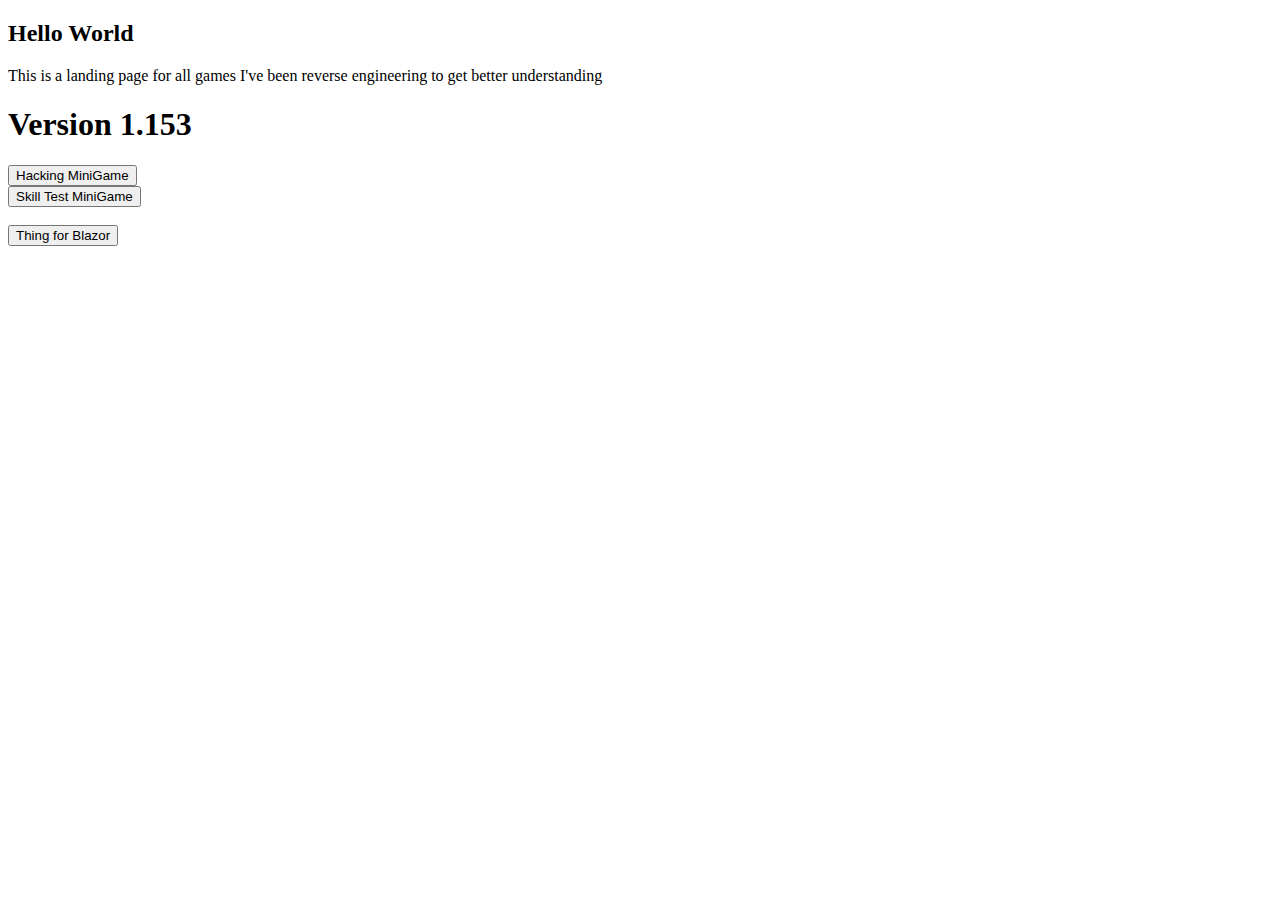
<file: index.html>
<!DOCTYPE html>
<html>
<head>
<script src="https://ajax.googleapis.com/ajax/libs/jquery/3.2.1/jquery.min.js"  type="text/javascript"></script>
<link href="https://fonts.googleapis.com/css?family=Source+Code+Pro:700" rel="stylesheet">
</head>
<body>
	<h2>Hello World</h2>
	<p>This is a landing page for all games I've been reverse engineering to get better understanding</p>
	<h1>Version 1.153</h1>

	<!-- <p>If you are not redirected in five seconds, <a href="HackingMiniGame/index.html">click here</a>.</p> -->

	<button onclick="HackMiniGame()">Hacking MiniGame</button>
	<div></div>
	<button onclick="SkillMiniGame()">Skill Test MiniGame</button>
	<br />
	<br />
	<button onclick="BlazorApp()">Thing for Blazor</button>

<script>
function HackMiniGame() {
  location.replace("HackingMiniGame/index.html")
}
function SkillMiniGame() {
  location.replace("SkillTestMiniGame/index.html")
}

function BlazorApp() {
  location.replace("PineappleTrading/index.html")
}
</script>
</body>
</html>
</file>
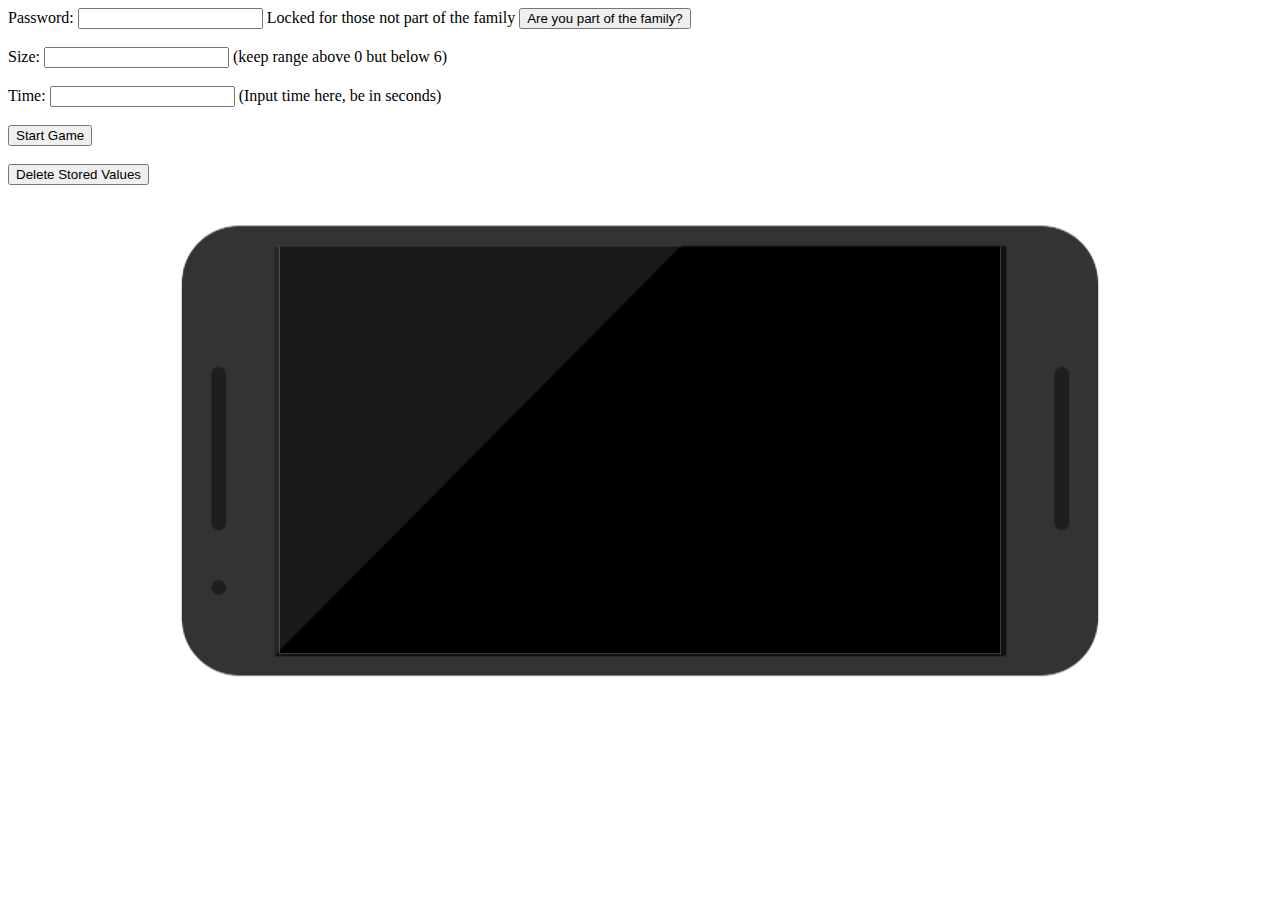
<file: HackingMiniGame/index.html>
<!DOCTYPE html>
<html>
<head>
<script src="https://ajax.googleapis.com/ajax/libs/jquery/3.2.1/jquery.min.js"  type="text/javascript"></script>
<link href="https://fonts.googleapis.com/css?family=Source+Code+Pro:700" rel="stylesheet">
<script type="text/javascript">
    function setCookie(cname, cvalue, exdays) {
        const d = new Date();
        d.setTime(d.getTime() + (exdays * 24 * 60 * 60 * 1000));
        let expires = "expires=" + d.toUTCString();
        document.cookie = cname + "=" + cvalue + ";" + expires + ";path=/";
    }

    function getCookie(cname) {
        let name = cname + "=";
        let decodedCookie = decodeURIComponent(document.cookie);
        let ca = decodedCookie.split(';');
        for (let i = 0; i < ca.length; i++) {
            let c = ca[i];
            while (c.charAt(0) == ' ') {
                c = c.substring(1);
            }
            if (c.indexOf(name) == 0) {
                return c.substring(name.length, c.length);
            }
        }
        return "";
    }

    function checkCookie() {
        let user = getCookie("password");
        if (user != "") {
            alert("Welcome back family member");
        } else {
            console.log("no cookies accessible")
            //user = prompt("Please enter your name:", "");
            //if (user != "" && user != null) {
            //    setCookie("password", user, 30);
            //}
        }
    }

	var hex = ['0','1','2','3','4','5','6','7','8','9','A','B','C','D','E','F'];
	var solutions = ['', ''];
	var solutionPos = [[0,0],[0,0]];
	var userSolPos = [[0,1],[0,15]];
	var gameStarted = false;
	var solved = [false, false];
	var endTime = 0;
	var now = 0;
	var thread;
	var penalty = 5000;
	var mistakes = 0;
	var lastBeep = 0;
	var gameTable = [[],[],[],[],[],[],[],[],[]];
	var lastReseed = [[],[],[],[],[],[],[],[],[]];
	var difficulty = 3;
	var locked = false;

	function resetGameState() {
		solutions = ['', ''];
		solutionPos = [[0,0],[0,0]];
		userSolPos = [[0,1],[0,15]];
		solved = [false, false];
		gameStarted = false;
		mistakes = 0;
		$('.sol2').removeClass('sol2');
	}

	function getRandomInt(min, max) {
		return Math.floor(Math.random() * (max - min + 1)) + min;
	}

	function writeSolution() {
			for(var i = 0; i < solutions[0].length; i++) {
				// console.log($('#'+solutionPos[0][0].toString()+(solutionPos[0][1]+i).toString()).text(solutions[0].charAt(i)))
				$('#'+solutionPos[0][0].toString()+(solutionPos[0][1]+i).toString()).text(solutions[0].charAt(i));
				$('#'+solutionPos[1][0].toString()+(solutionPos[1][1]+i).toString()).text(solutions[1].charAt(i));
			}
	}

	function fadeBigMsg(b) {
		if (b) {
			$( '#screen' ).fadeIn();
		} else {
			$( '#screen' ).fadeOut();
		}
	}

	function setBigMsg(txt) {
		$( '#screentext' ).html(txt);
	}

	function wrongSolution() {
		mistakes++;
		endTime = endTime - mistakes * penalty;
	}

	function tryFinish() {
		if (solved[0] && solved[1]) {
			clearInterval(thread);
			$( '#infobox' ).fadeOut().text('Success').fadeIn();
			setBigMsg('Success');
			setTimeout(function(){
				fadeBigMsg(true);
				playSound('audiofinish',1);
				// setTimeout(function(){$.post('http://mhacking/callback', JSON.stringify({'success': true, 'remainingtime': endTime-now}));}, 2000);
			}, 2000);
			resetGameState();
		}
	}

	function failedTask() {
		clearInterval(thread);
			$( '#infobox' ).fadeOut().text('Failure').fadeIn();
			setBigMsg('Failure');
			setTimeout(function(){
				fadeBigMsg(true);
				playSound('audiofail',1);
				// $.post('http://mhacking/callback', JSON.stringify({'success': false, 'remainingtime': 0}));
			}, 2000);
			resetGameState();
	}

	function writeUserSolution() {
		$( '.sol' ).removeClass( 'sol' );
		for(var i = 0; i < solutions[0].length; i++) {
				console.log($('#'+userSolPos[0][0].toString()+(userSolPos[0][1]+i).toString()).text(solutions[0].charAt(i)));
				$('#'+userSolPos[0][0].toString()+(userSolPos[0][1]+i).toString()).text(solutions[0].charAt(i));
				$('#'+userSolPos[0][0].toString()+(userSolPos[0][1]+i).toString()).addClass( 'sol' );
				$('#'+userSolPos[1][0].toString()+(userSolPos[1][1]+i).toString()).text(solutions[1].charAt(i));
				$('#'+userSolPos[1][0].toString()+(userSolPos[1][1]+i).toString()).addClass( 'sol' );
			}
	}

	function writeTime() {
		if (!solved[0] || !solved[1]) {
			$( '#infobox' ).text(((endTime - (new Date()).getTime())/1000.0).toFixed(2).toString()+"s");
		}
	}

	function seedTable() {
		for (var j = 0; j < 18; j++) {
			$( "#0" + (j+1).toString() ).html('&nbsp;');
		}
		now = (new Date()).getTime();
		if (now >= endTime) {
			failedTask();
		} else {
			writeTime();
		}
		for (var i = 0; i < 9; i++) {
			for (var j = 0; j < 18; j++) {

				if(lastBeep < now - 600) {
					playSound('audiobeep',0.08);
					lastBeep = now;
				}
				if (lastReseed[i][j] < now - 200) {
					gameTable[i][j] = hex[getRandomInt(0,15)];
					// gameTable[i][j] = hex[3];
					lastReseed[i][j] = now;
				}
				$( "#" + (i+1).toString() + (j+1).toString() ).text(gameTable[i][j]);
			}
		}
		writeSolution();
		writeUserSolution();
	}

	function playSound(snd, vol) {
		document.getElementById(snd).load();
		document.getElementById(snd).volume = vol;
		document.getElementById(snd).play();
	}

	function generateSolutions(s) {
		solutionPos[0] = [getRandomInt(1,9),getRandomInt(1,18-s)];
		var goodsolution = false;
		while(!goodsolution) {
			solutionPos[1] = [getRandomInt(1,9),getRandomInt(1,18-s)];
			console.log(solutionPos[0][1]);
			// console.log(solutionPos[1]);
			if(solutionPos[0][0] == solutionPos[1][0]) {
				if( solutionPos[0][1]+s < solutionPos[1][1]) {
					goodsolution = true;
				} else if (solutionPos[0][1] > solutionPos[1][1] + s) {
					goodsolution = true;
				}
			} else {
				goodsolution = true;
			}
		}
		for(var i = 0; i < s; i++) {
			solutions[0] = solutions[0] + hex[getRandomInt(0,15)];
			solutions[1] = solutions[1] + hex[getRandomInt(0,15)];
		}
		userSolPos = [[0,1],[0,19-s]];
	}

	function startGame(solutionsize,timeout) {
		for (var i = 0; i < 9; i++) {
			for (var j = 0; j < 18; j++) {
				lastReseed[i][j] = 0;
			}
		}
		generateSolutions(solutionsize);
		gameStarted = true;
		endTime = (new Date()).getTime()+timeout*1000;
		thread = setInterval(function(){
			seedTable();
		},5);
	}

    function myTestFunc(size, time){
        setBigMsg('<span class="flash">Starting Hack...</span><br /><span class="small">Find the constant code blocks</span>');
        playSound('audiostart',1);
        $('.flash').fadeOut().fadeIn().fadeOut().fadeIn().fadeOut().fadeIn();
        setTimeout(function(){fadeBigMsg(false); startGame(size,time);}, 3000);
    }

	function GameSettings() {
		console.log(locked);
        localStorage.setItem("size", $('#size').val());
        localStorage.setItem("time", $('#time').val());
        location.reload();
    }
    
    function DeleteValues(){
        localStorage.removeItem("size");
        localStorage.removeItem("time");
        location.reload();
    }

	function checkPass() {
        setCookie("password", $('#password').val(), 30);			
    }

	$(document).ready(function () {
		console.log("Version 1.13");
		let x = getCookie("password")
        if (x == "Syndicate") {
            console.log("ready!");
            var size = 5;
            $('#size').val(size);
            var time = 24;
            $('#time').val(time);

            if (localStorage.getItem("size") != 0 && localStorage.hasOwnProperty("size")) {
                size = localStorage.getItem("size");
                $('#size').val(size = localStorage.getItem("size"));
            }


            if (localStorage.getItem("time") != 0 && localStorage.hasOwnProperty("time")) {
                $('#time').val(localStorage.getItem("time"));
                time = localStorage.getItem("time");
            }


            myTestFunc(size, time);
        }
        
    });

	$(function(){
		$( '#game' ).append( '<table id="gametable"></table>' );
		$( '#gametable' ).append( '<tr id="row0"></tr>' );
		for (var j = 0; j < 18; j++) {
			$( '#row0' ).append( '<th id="0'+ (j+1).toString() +'">&nbsp;</th>' );
		}
		for (var i = 0; i < 9; i++) {
			$( '#gametable' ).append( '<tr id="row'+(i+1).toString()+'"></tr>' );
			for (var j = 0; j < 18; j++) {
				$( '#row'+(i+1).toString() ).append( '<td id="'+(i+1).toString() + (j+1).toString()+'">&nbsp;</td>' );
			}
		}

		document.onkeydown = function(event) {

			if (gameStarted) {
				event = event || window.event;
				var charCode = event.keyCode || event.which;
				if (charCode == 87 && !solved[0]) { // w
					if ( userSolPos[0][0] > 0 ) {
						userSolPos[0][0]--;
					}
				}
				else if (charCode == 65 && !solved[0]) { //a
					if ( userSolPos[0][1] > 1 ) {
						userSolPos[0][1]--;
					}
				}
				else if (charCode == 83 && !solved[0]) { //s
					if ( userSolPos[0][0] < 9 ) {
						userSolPos[0][0]++;
					}
				}
				else if (charCode == 68 && !solved[0]) { //d
					if ( userSolPos[0][1] < 19-solutions[0].length ) {
						userSolPos[0][1]++;
					}
				}
				if (charCode == 38 && !solved[1]) { // up
					if ( userSolPos[1][0] > 0 ) {
						userSolPos[1][0]--;
					}
				}
				else if (charCode == 37 && !solved[1]) { //left
					if ( userSolPos[1][1] > 1 ) {
						userSolPos[1][1]--;
					}
				}
				else if (charCode == 40 && !solved[1]) { //down
					if ( userSolPos[1][0] < 9 ) {
						userSolPos[1][0]++;
					}
				}
				else if (charCode == 39 && !solved[1]) { //right
					if ( userSolPos[1][1] < 19-solutions[0].length ) {
						userSolPos[1][1]++;
					}
				}
				if (charCode == 32 && !solved[0]) { // space
					if (userSolPos[0][0] == solutionPos[0][0] && userSolPos[0][1] == solutionPos[0][1]) {
						solved[0] = true;
						for(var i = 0; i < solutions[0].length; i++) {
							$('#'+userSolPos[0][0].toString()+(userSolPos[0][1]+i).toString()).addClass( 'sol2' );
						}
						$( '.sol2' ).fadeOut().fadeIn();
						playSound('audiocorrect',1);
						tryFinish();
					} else {
						playSound('audiowrong',1);
						wrongSolution();
					}
				}
				if (charCode == 13 && !solved[1]) { // enter
					if (userSolPos[1][0] == solutionPos[1][0] && userSolPos[1][1] == solutionPos[1][1]) {
						solved[1] = true;
						for(var i = 0; i < solutions[1].length; i++) {
							$('#'+userSolPos[1][0].toString()+(userSolPos[1][1]+i).toString()).addClass( 'sol2' );
						}
						$( '.sol2' ).fadeOut().fadeIn();
						playSound('audiocorrect',1);
						tryFinish();
					} else {
						playSound('audiowrong',1);
						wrongSolution();
					}
				}
			}
		}

		// window.addEventListener('message', function(event) {

		// 	var item = event.data;

		// 	if ('start' in item) {
		// 		if('s' in item && 'd' in item) {
		// 			setBigMsg('<span class="flash">Starting Hack...</span><br /><span class="small">Find the constant code blocks</span>');
		// 			playSound('audiostart',1);
		// 			$('.flash').fadeOut().fadeIn().fadeOut().fadeIn().fadeOut().fadeIn();
		// 			setTimeout(function(){fadeBigMsg(false); startGame(item.s,item.d);}, 3000);
		// 		}
		// 	}
			
		// 	if ('displayMsg' in item) {
		// 		setBigMsg('<span class="flash">'+item.displayMsg+'</span>');
		// 	}
			
		// 	if ('fail' in item) {
		// 		if (item.fail) {
		// 			endTime = now;
		// 		}
		// 	}

		// 	if('show' in item) {
		// 		if (item.show) {
		// 			$('#phone').fadeIn();
		// 			$('#bgfill').fadeIn();
		// 			$('#phonewrapper').fadeIn();
		// 		} else {
		// 			$('#phone').fadeOut();
		// 			$('#bgfill').fadeOut();
		// 			$('#phonewrapper').fadeOut();
		// 		}
		// 	}

		// });


		
	});
</script>
<style type="text/css">
    div.container4 {
    height: 10em;
    position: relative }

    div.container4 p {
    margin: 0;
    /* background: yellow; */
    position: absolute;
    top: 50%;
    left: 50%;
    margin-right: -50%;
    font-size: large;
    transform: translate(-50%, -50%) }

	#game {
		font-family: 'Source Code Pro', monospace;
		background-color: #000000;
		color: #20c20e;
		display: inline-block;
		font-size: 28px;
		position: relative;
		padding: 0px;
		margin: 0px;
	}
	#gametable {
		z-index: 5;
	}
	#infobox {
		z-index: 10;
		position: absolute;
		top: 0;
		left: 50%;
		transform: translateX(-50%);
		background: none;
		text-shadow: -1px -1px black, 1px -1px black, -1px  1px black, 1px  1px black;
	}
	#screen {
		position: absolute;
		width: 100%;
		height: 100%;
		background: black;
		z-index: 500;
	}
	#screentext {
		position: relative;
		top: 50%;
		left: 50%;
		float: left;
		transform: translate(-50%, -50%);
	}
	audio {
		display: none;
	}
	table {
	  border: 1px solid #d0f0d0;
	  background-color: #000000;
	  text-align: center;
	  margin: 0px;
	  border-collapse: collapse;
	}
	table td, table th {
	  padding: 2px 11px;
	  margin: 0px;
	}
	table td {
		border: 1px solid #d0f0d0;
	}

	.sol {
		background-color: #d0f0d0;
		color: #178f0a;
	}

	.sol2 {
		background-color: #d0f0d0;
		color: #111111;
	}
	#phonewrapper {
		position: absolute;
		left: 50%;
		top: 50%;
		transform: translate(-50%,-50%);
		/* display: none; */
	}
	#phone {
		position: absolute;
		left: 50%;
		top: 50%;
		transform: translate(-50%,-50%);
		z-index: 505;
		padding: 0;
		margin: 0;
		/* display: none; */
	}
	#bgfill {
		position: absolute;
		left: 50%;
		top: 50%;
		transform: translate(-50%,-50%);
		width: 750px;
		height: 420px;
		background: #111111;
		/* display: none; */
	}
	.small {
		font-size: 15px;
	}
</style>
</head>
<body onload="checkCookie()">
	<form id="form">
		<label>Password: <input id="password" type="text" value=""> Locked for those not part of the family</label>
		<button onclick="checkPass()">Are you part of the family?</button>
		<br />
		<br />
		<label>Size: <input id="size" type="text" value="">  (keep range above 0 but below 6)</label>
		<br><br>
		<label>Time: <input id="time" type="text" value=""> (Input time here, be in seconds)</label>
		<br><br>
		<button onclick="GameSettings()">Start Game</button>
		<br><br>
		<button onclick="DeleteValues()">Delete Stored Values</button>
	</form>
	<audio id="audiocorrect" src="snd/correct.ogg"></audio>
	<audio id="audiowrong" src="snd/wrong.ogg"></audio>
	<audio id="audiobeep" src="snd/beep.ogg"></audio>
	<audio id="audiostart" src="snd/start.ogg"></audio>
	<audio id="audiofail" src="snd/fail.ogg"></audio>
	<audio id="audiofinish" src="snd/finish.ogg"></audio>
	<img id="phone" src="phone.png" />
	<div id="bgfill"></div>
	<div class=container4>
		<p>
			Key Values: WASD and Arrow Keys <br>
			When Left ICON is on Target, Hit Space Bar <br>
			When Right ICON is on Target, Hit Enter Key
		</p>
	</div>
	<div id="phonewrapper">
		<div id="game">
			<div id="infobox"></div>
			<div id="screen"><div id="screentext"></div></div>
		</div>
	</div>
</body>
</html>
</file>
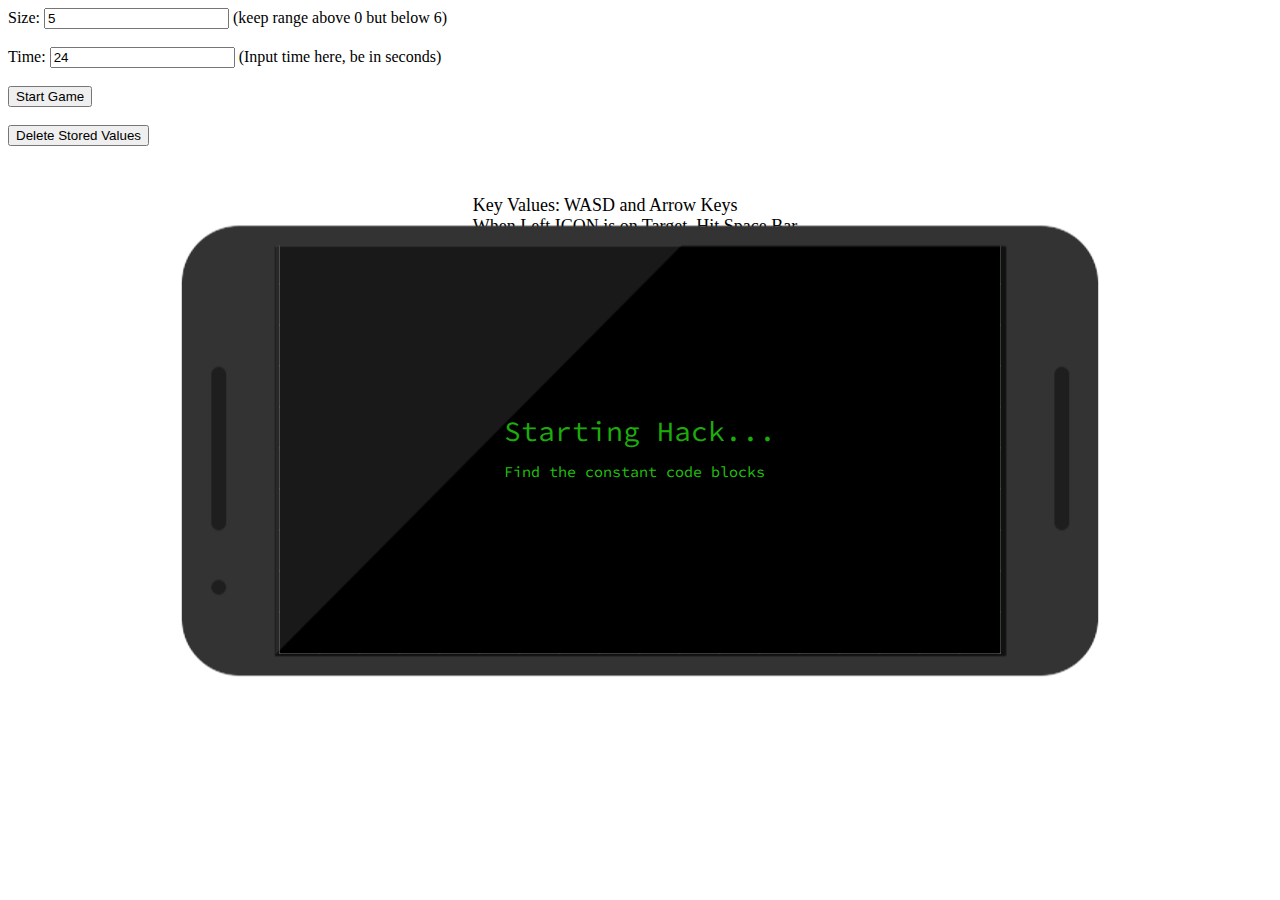
<file: HackingMiniGame/HackMiniGame.html>
<!DOCTYPE html>
<html>
<head>
<script src="https://ajax.googleapis.com/ajax/libs/jquery/3.2.1/jquery.min.js"  type="text/javascript"></script>
<link href="https://fonts.googleapis.com/css?family=Source+Code+Pro:700" rel="stylesheet">
<script type="text/javascript">

	var hex = ['0','1','2','3','4','5','6','7','8','9','A','B','C','D','E','F'];
	var solutions = ['', ''];
	var solutionPos = [[0,0],[0,0]];
	var userSolPos = [[0,1],[0,15]];
	var gameStarted = false;
	var solved = [false, false];
	var endTime = 0;
	var now = 0;
	var thread;
	var penalty = 5000;
	var mistakes = 0;
	var lastBeep = 0;
	var gameTable = [[],[],[],[],[],[],[],[],[]];
	var lastReseed = [[],[],[],[],[],[],[],[],[]];
	var difficulty = 3;

	function resetGameState() {
		solutions = ['', ''];
		solutionPos = [[0,0],[0,0]];
		userSolPos = [[0,1],[0,15]];
		solved = [false, false];
		gameStarted = false;
		mistakes = 0;
		$('.sol2').removeClass('sol2');
	}

	function getRandomInt(min, max) {
		return Math.floor(Math.random() * (max - min + 1)) + min;
	}

	function writeSolution() {
			for(var i = 0; i < solutions[0].length; i++) {
				// console.log($('#'+solutionPos[0][0].toString()+(solutionPos[0][1]+i).toString()).text(solutions[0].charAt(i)))
				$('#'+solutionPos[0][0].toString()+(solutionPos[0][1]+i).toString()).text(solutions[0].charAt(i));
				$('#'+solutionPos[1][0].toString()+(solutionPos[1][1]+i).toString()).text(solutions[1].charAt(i));
			}
	}

	function fadeBigMsg(b) {
		if (b) {
			$( '#screen' ).fadeIn();
		} else {
			$( '#screen' ).fadeOut();
		}
	}

	function setBigMsg(txt) {
		$( '#screentext' ).html(txt);
	}

	function wrongSolution() {
		mistakes++;
		endTime = endTime - mistakes * penalty;
	}

	function tryFinish() {
		if (solved[0] && solved[1]) {
			clearInterval(thread);
			$( '#infobox' ).fadeOut().text('Success').fadeIn();
			setBigMsg('Success');
			setTimeout(function(){
				fadeBigMsg(true);
				playSound('audiofinish',1);
				// setTimeout(function(){$.post('http://mhacking/callback', JSON.stringify({'success': true, 'remainingtime': endTime-now}));}, 2000);
			}, 2000);
			resetGameState();
		}
	}

	function failedTask() {
		clearInterval(thread);
			$( '#infobox' ).fadeOut().text('Failure').fadeIn();
			setBigMsg('Failure');
			setTimeout(function(){
				fadeBigMsg(true);
				playSound('audiofail',1);
				// $.post('http://mhacking/callback', JSON.stringify({'success': false, 'remainingtime': 0}));
			}, 2000);
			resetGameState();
	}

	function writeUserSolution() {
		$( '.sol' ).removeClass( 'sol' );
		for(var i = 0; i < solutions[0].length; i++) {
				console.log($('#'+userSolPos[0][0].toString()+(userSolPos[0][1]+i).toString()).text(solutions[0].charAt(i)));
				$('#'+userSolPos[0][0].toString()+(userSolPos[0][1]+i).toString()).text(solutions[0].charAt(i));
				$('#'+userSolPos[0][0].toString()+(userSolPos[0][1]+i).toString()).addClass( 'sol' );
				$('#'+userSolPos[1][0].toString()+(userSolPos[1][1]+i).toString()).text(solutions[1].charAt(i));
				$('#'+userSolPos[1][0].toString()+(userSolPos[1][1]+i).toString()).addClass( 'sol' );
			}
	}

	function writeTime() {
		if (!solved[0] || !solved[1]) {
			$( '#infobox' ).text(((endTime - (new Date()).getTime())/1000.0).toFixed(2).toString()+"s");
		}
	}

	function seedTable() {
		for (var j = 0; j < 18; j++) {
			$( "#0" + (j+1).toString() ).html('&nbsp;');
		}
		now = (new Date()).getTime();
		if (now >= endTime) {
			failedTask();
		} else {
			writeTime();
		}
		for (var i = 0; i < 9; i++) {
			for (var j = 0; j < 18; j++) {

				if(lastBeep < now - 600) {
					playSound('audiobeep',0.08);
					lastBeep = now;
				}
				if (lastReseed[i][j] < now - 200) {
					// gameTable[i][j] = hex[getRandomInt(0,15)];
					gameTable[i][j] = hex[3];
					lastReseed[i][j] = now;
				}
				$( "#" + (i+1).toString() + (j+1).toString() ).text(gameTable[i][j]);
			}
		}
		writeSolution();
		writeUserSolution();
	}

	function playSound(snd, vol) {
		document.getElementById(snd).load();
		document.getElementById(snd).volume = vol;
		document.getElementById(snd).play();
	}

	function generateSolutions(s) {
		solutionPos[0] = [getRandomInt(1,9),getRandomInt(1,18-s)];
		var goodsolution = false;
		while(!goodsolution) {
			solutionPos[1] = [getRandomInt(1,9),getRandomInt(1,18-s)];
			console.log(solutionPos[0][1]);
			// console.log(solutionPos[1]);
			if(solutionPos[0][0] == solutionPos[1][0]) {
				if( solutionPos[0][1]+s < solutionPos[1][1]) {
					goodsolution = true;
				} else if (solutionPos[0][1] > solutionPos[1][1] + s) {
					goodsolution = true;
				}
			} else {
				goodsolution = true;
			}
		}
		for(var i = 0; i < s; i++) {
			solutions[0] = solutions[0] + hex[getRandomInt(0,15)];
			solutions[1] = solutions[1] + hex[getRandomInt(0,15)];
		}
		userSolPos = [[0,1],[0,19-s]];
	}

	function startGame(solutionsize,timeout) {
		for (var i = 0; i < 9; i++) {
			for (var j = 0; j < 18; j++) {
				lastReseed[i][j] = 0;
			}
		}
		generateSolutions(solutionsize);
		gameStarted = true;
		endTime = (new Date()).getTime()+timeout*1000;
		thread = setInterval(function(){
			seedTable();
		},5);
	}

    function myTestFunc(size, time){
        setBigMsg('<span class="flash">Starting Hack...</span><br /><span class="small">Find the constant code blocks</span>');
        playSound('audiostart',1);
        $('.flash').fadeOut().fadeIn().fadeOut().fadeIn().fadeOut().fadeIn();
        setTimeout(function(){fadeBigMsg(false); startGame(size,time);}, 3000);
    }

    function GameSettings(){
        localStorage.setItem("size", $('#size').val());
        localStorage.setItem("time", $('#time').val());
        location.reload();
    }
    
    function DeleteValues(){
        localStorage.removeItem("size");
        localStorage.removeItem("time");
        location.reload();
    }


    $( document ).ready(function() {
        console.log( "ready!" );
        var size = 5;
        $('#size').val(size);
        var time = 24;
        $('#time').val(time);

        if(localStorage.getItem("size") != 0 && localStorage.hasOwnProperty("size")){
            size = localStorage.getItem("size");
            $('#size').val(size = localStorage.getItem("size"));
        }
            

        if(localStorage.getItem("time") != 0 && localStorage.hasOwnProperty("time")){
            $('#time').val(localStorage.getItem("time"));
            time = localStorage.getItem("time");
        }
        

        myTestFunc(size, time);
    });

	$(function(){
		$( '#game' ).append( '<table id="gametable"></table>' );
		$( '#gametable' ).append( '<tr id="row0"></tr>' );
		for (var j = 0; j < 18; j++) {
			$( '#row0' ).append( '<th id="0'+ (j+1).toString() +'">&nbsp;</th>' );
		}
		for (var i = 0; i < 9; i++) {
			$( '#gametable' ).append( '<tr id="row'+(i+1).toString()+'"></tr>' );
			for (var j = 0; j < 18; j++) {
				$( '#row'+(i+1).toString() ).append( '<td id="'+(i+1).toString() + (j+1).toString()+'">&nbsp;</td>' );
			}
		}

		document.onkeydown = function(event) {

			if (gameStarted) {
				event = event || window.event;
				var charCode = event.keyCode || event.which;
				if (charCode == 87 && !solved[0]) { // w
					if ( userSolPos[0][0] > 0 ) {
						userSolPos[0][0]--;
					}
				}
				else if (charCode == 65 && !solved[0]) { //a
					if ( userSolPos[0][1] > 1 ) {
						userSolPos[0][1]--;
					}
				}
				else if (charCode == 83 && !solved[0]) { //s
					if ( userSolPos[0][0] < 9 ) {
						userSolPos[0][0]++;
					}
				}
				else if (charCode == 68 && !solved[0]) { //d
					if ( userSolPos[0][1] < 19-solutions[0].length ) {
						userSolPos[0][1]++;
					}
				}
				if (charCode == 38 && !solved[1]) { // up
					if ( userSolPos[1][0] > 0 ) {
						userSolPos[1][0]--;
					}
				}
				else if (charCode == 37 && !solved[1]) { //left
					if ( userSolPos[1][1] > 1 ) {
						userSolPos[1][1]--;
					}
				}
				else if (charCode == 40 && !solved[1]) { //down
					if ( userSolPos[1][0] < 9 ) {
						userSolPos[1][0]++;
					}
				}
				else if (charCode == 39 && !solved[1]) { //right
					if ( userSolPos[1][1] < 19-solutions[0].length ) {
						userSolPos[1][1]++;
					}
				}
				if (charCode == 32 && !solved[0]) { // space
					if (userSolPos[0][0] == solutionPos[0][0] && userSolPos[0][1] == solutionPos[0][1]) {
						solved[0] = true;
						for(var i = 0; i < solutions[0].length; i++) {
							$('#'+userSolPos[0][0].toString()+(userSolPos[0][1]+i).toString()).addClass( 'sol2' );
						}
						$( '.sol2' ).fadeOut().fadeIn();
						playSound('audiocorrect',1);
						tryFinish();
					} else {
						playSound('audiowrong',1);
						wrongSolution();
					}
				}
				if (charCode == 13 && !solved[1]) { // enter
					if (userSolPos[1][0] == solutionPos[1][0] && userSolPos[1][1] == solutionPos[1][1]) {
						solved[1] = true;
						for(var i = 0; i < solutions[1].length; i++) {
							$('#'+userSolPos[1][0].toString()+(userSolPos[1][1]+i).toString()).addClass( 'sol2' );
						}
						$( '.sol2' ).fadeOut().fadeIn();
						playSound('audiocorrect',1);
						tryFinish();
					} else {
						playSound('audiowrong',1);
						wrongSolution();
					}
				}
			}
		}

		// window.addEventListener('message', function(event) {

		// 	var item = event.data;

		// 	if ('start' in item) {
		// 		if('s' in item && 'd' in item) {
		// 			setBigMsg('<span class="flash">Starting Hack...</span><br /><span class="small">Find the constant code blocks</span>');
		// 			playSound('audiostart',1);
		// 			$('.flash').fadeOut().fadeIn().fadeOut().fadeIn().fadeOut().fadeIn();
		// 			setTimeout(function(){fadeBigMsg(false); startGame(item.s,item.d);}, 3000);
		// 		}
		// 	}
			
		// 	if ('displayMsg' in item) {
		// 		setBigMsg('<span class="flash">'+item.displayMsg+'</span>');
		// 	}
			
		// 	if ('fail' in item) {
		// 		if (item.fail) {
		// 			endTime = now;
		// 		}
		// 	}

		// 	if('show' in item) {
		// 		if (item.show) {
		// 			$('#phone').fadeIn();
		// 			$('#bgfill').fadeIn();
		// 			$('#phonewrapper').fadeIn();
		// 		} else {
		// 			$('#phone').fadeOut();
		// 			$('#bgfill').fadeOut();
		// 			$('#phonewrapper').fadeOut();
		// 		}
		// 	}

		// });
		
	});
</script>
<style type="text/css">
    div.container4 {
    height: 10em;
    position: relative }

    div.container4 p {
    margin: 0;
    /* background: yellow; */
    position: absolute;
    top: 50%;
    left: 50%;
    margin-right: -50%;
    font-size: large;
    transform: translate(-50%, -50%) }

	#game {
		font-family: 'Source Code Pro', monospace;
		background-color: #000000;
		color: #20c20e;
		display: inline-block;
		font-size: 28px;
		position: relative;
		padding: 0px;
		margin: 0px;
	}
	#gametable {
		z-index: 5;
	}
	#infobox {
		z-index: 10;
		position: absolute;
		top: 0;
		left: 50%;
		transform: translateX(-50%);
		background: none;
		text-shadow: -1px -1px black, 1px -1px black, -1px  1px black, 1px  1px black;
	}
	#screen {
		position: absolute;
		width: 100%;
		height: 100%;
		background: black;
		z-index: 500;
	}
	#screentext {
		position: relative;
		top: 50%;
		left: 50%;
		float: left;
		transform: translate(-50%, -50%);
	}
	audio {
		display: none;
	}
	table {
	  border: 1px solid #d0f0d0;
	  background-color: #000000;
	  text-align: center;
	  margin: 0px;
	  border-collapse: collapse;
	}
	table td, table th {
	  padding: 2px 11px;
	  margin: 0px;
	}
	table td {
		border: 1px solid #d0f0d0;
	}

	.sol {
		background-color: #d0f0d0;
		color: #178f0a;
	}

	.sol2 {
		background-color: #d0f0d0;
		color: #111111;
	}
	#phonewrapper {
		position: absolute;
		left: 50%;
		top: 50%;
		transform: translate(-50%,-50%);
		/* display: none; */
	}
	#phone {
		position: absolute;
		left: 50%;
		top: 50%;
		transform: translate(-50%,-50%);
		z-index: 505;
		padding: 0;
		margin: 0;
		/* display: none; */
	}
	#bgfill {
		position: absolute;
		left: 50%;
		top: 50%;
		transform: translate(-50%,-50%);
		width: 750px;
		height: 420px;
		background: #111111;
		/* display: none; */
	}
	.small {
		font-size: 15px;
	}
</style>
</head>
<body>
    <form id="form">
        <label>Size: <input id="size" type="text" value="">  (keep range above 0 but below 6)</label>
        <br><br>
        <label>Time: <input id="time" type="text" value=""> (Input time here, be in seconds)</label>
        <br><br>
        <button onclick="GameSettings()">Start Game</button>
        <br><br>
        <button onclick="DeleteValues()">Delete Stored Values</button>
      </form>
	<audio id="audiocorrect" src="snd/correct.ogg"></audio>
	<audio id="audiowrong" src="snd/wrong.ogg"></audio>
	<audio id="audiobeep" src="snd/beep.ogg"></audio>
	<audio id="audiostart" src="snd/start.ogg"></audio>
	<audio id="audiofail" src="snd/fail.ogg"></audio>
	<audio id="audiofinish" src="snd/finish.ogg"></audio>
	<img id="phone" src="phone.png" />
	<div id="bgfill"></div>
    <div class=container4>
        <p>Key Values: WASD and Arrow Keys <br>
        When Left ICON is on Target, Hit Space Bar <br>
        When Right ICON is on Target, Hit Enter Key</p>
      </div>
	<div id="phonewrapper">
		<div id="game">
			<div id="infobox"></div>
			<div id="screen"><div id="screentext"></div></div>
		</div>
	</div>
</body>
</html>
</file>
